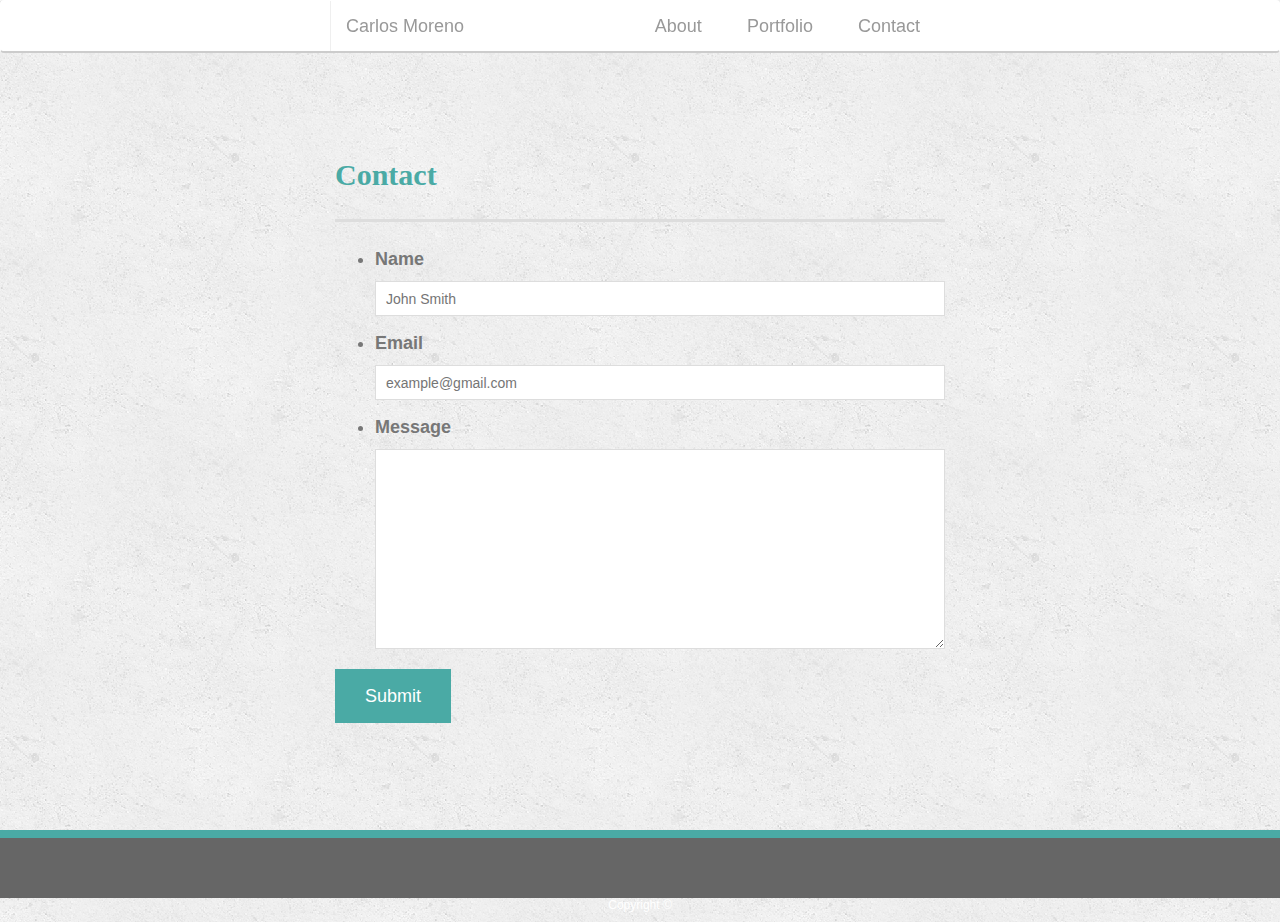
<file: contact.html>
<!doctype html>
<html lang="en-us">

<head>
  <title>About | Carlos Moreno</title>
  <meta name="viewport" content="width=device-width, initial-scale=1.0">
  <meta charset="UTF-8">
  <link rel="stylesheet" href="https://maxcdn.bootstrapcdn.com/bootstrap/3.4.0/css/bootstrap.min.css">
  <script src="https://ajax.googleapis.com/ajax/libs/jquery/3.3.1/jquery.min.js"></script>
  <script src="https://maxcdn.bootstrapcdn.com/bootstrap/3.4.0/js/bootstrap.min.js"></script>
  <link rel="stylesheet" type="text/css" href="assets/css/style.css">
</head>

<body>
  <nav class="navbar">
    <div class="container-fluid">
      <div class="col-sm-2">
      </div>
      <div class="col-sm-8 text-left">
        <div class="navbar-header">
          <button type="button" class="navbar-toggle" data-toggle="collapse" data-target="#myNavbar">
            <span class="icon-bar"></span>
            <span class="icon-bar"></span>
            <span class="icon-bar"></span>
          </button>
          <a class="navbar-brand" href="index.html">Carlos Moreno</a>
        </div>
        <div class="collapse navbar-collapse" id="myNavbar">
          <ul class="nav navbar-nav navbar-right">
            <li class="active">
              <a href="index.html">About</a>
            </li>
            <li>
              <a href="portfolio.html">Portfolio</a>
            </li>
            <li>
              <a href="contact.html">Contact</a>
            </li>
          </ul>
        </div>
      </div>
      <div class="col-sm-2">
      </div>

    </div>
  </nav>

  <div id="main-container" class="container">
    <div class="row content">
      <div class="col-sm-2">
      </div>
      <div class="col-sm-8 text-left">
        <h1>Contact</h1>
        <p>
          <form id="contact-form">
            <ul>
              <li>
                <label for="name">Name</label>
                <input type="text" id="name" name="name" placeholder="John Smith" required="required">
              </li>
              <li>
                <label for="email">Email</label>
                <input type="email" id="email" name="email" placeholder="example@gmail.com" required="required">
              </li>
              <li>
                <label for="message">Message</label>
                <textarea id="message" name="message" required="required"></textarea>
              </li>
            </ul>
            <input type="submit">
          </form>
        </p>
      </div>
      <div class="col-sm-2">

      </div>
    </div>
  </div>
  <footer class="footer">
    <div id="copy" class="container"></div>
    <span>Copyright &copy;</span>
    </div>
  </footer>
</body>

</html>
</file>
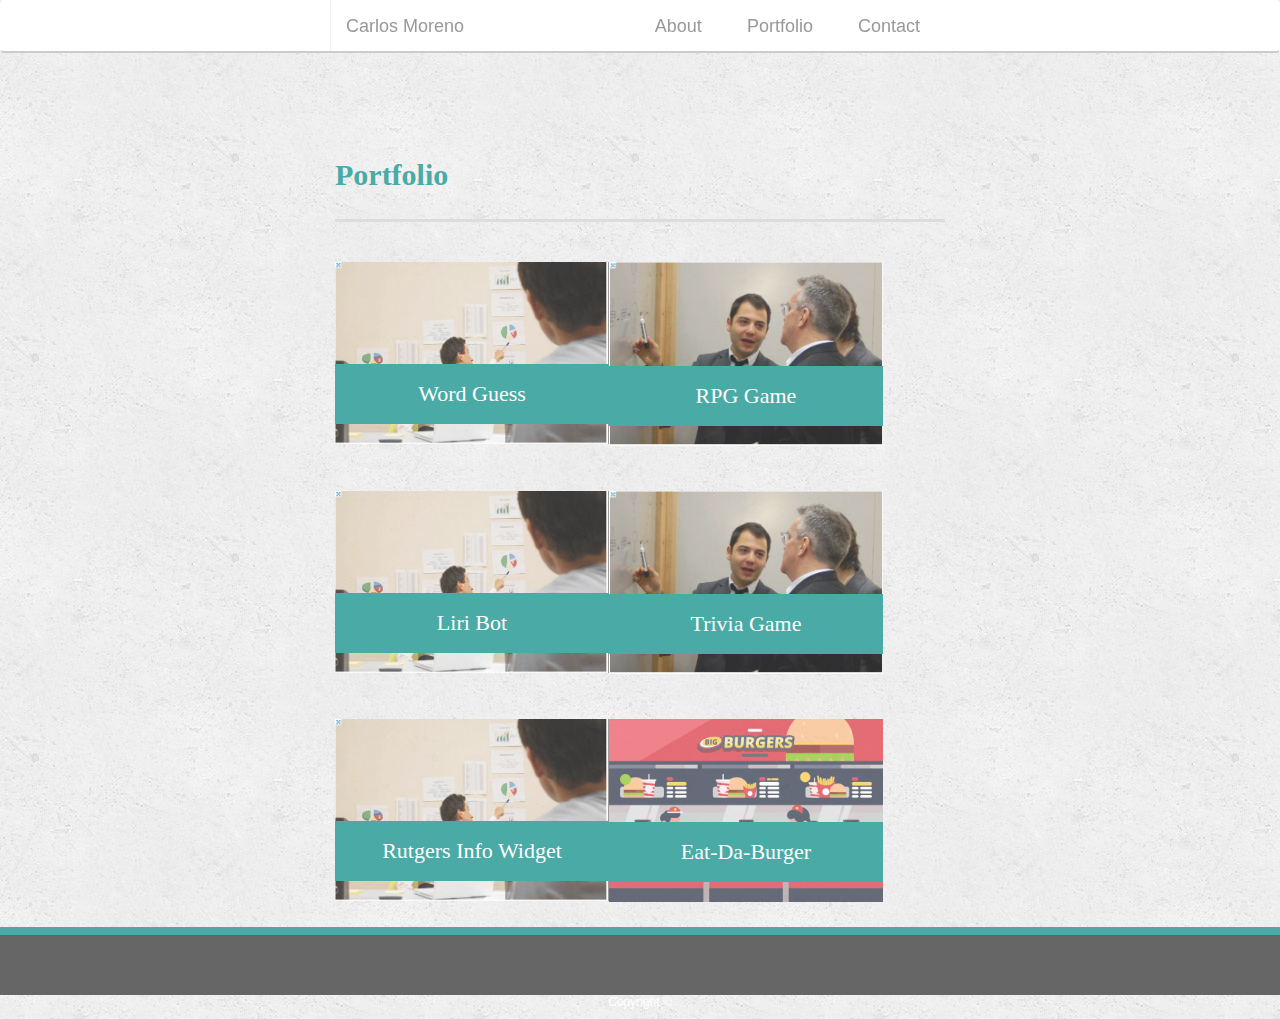
<file: portfolio.html>
<!doctype html>
<html lang="en-us">

<head>
  <title>Portfolio | Carlos Moreno</title>
  <meta name="viewport" content="width=device-width, initial-scale=1.0">
  <meta charset="UTF-8">
  <link rel="stylesheet" href="https://maxcdn.bootstrapcdn.com/bootstrap/3.4.0/css/bootstrap.min.css">
  <script src="https://ajax.googleapis.com/ajax/libs/jquery/3.3.1/jquery.min.js"></script>
  <script src="https://maxcdn.bootstrapcdn.com/bootstrap/3.4.0/js/bootstrap.min.js"></script>
  <link rel="stylesheet" type="text/css" href="assets/css/style.css">
</head>

<body>
  <nav class="navbar navbar-expand">
    <div class="container-fluid">
      <div class="col-sm-2">
      </div>
      <div class="col-sm-8 text-left">
        <div class="navbar-header">
          <button type="button" class="navbar-toggle" data-toggle="collapse" data-target="#myNavbar">
            <span class="icon-bar"></span>
            <span class="icon-bar"></span>
            <span class="icon-bar"></span>
          </button>
          <a class="navbar-brand" href="index.html">Carlos Moreno</a>
        </div>
        <div class="collapse navbar-collapse" id="myNavbar">
          <ul class="nav navbar-nav navbar-right">
            <li class="active">
              <a href="index.html">About</a>
            </li>
            <li>
              <a href="portfolio.html">Portfolio</a>
            </li>
            <li>
              <a href="contact.html">Contact</a>
            </li>
          </ul>
        </div>
      </div>
      <div class="col-sm-2">
      </div>

    </div>
  </nav>

  <div id="main-container" class="container">
    <div class="row content">
      <div class="col-sm-2">
      </div>
      <div class="col-sm-8 text-left">
        <h1>Portfolio</h1>
        <p>
          <div class="work">
            <img src="assets/images/gallery4.png" alt="Word Guess">

            <h3>Word Guess</h3>
          </div>
          <div class="work">
            <img src="assets/images/gallery5.png" alt="RPG Game">

            <h3>RPG Game</h3>
          </div>
          <div class="work" id="liri">
            <img src="assets/images/gallery4.png" alt="Liri Bot">

            <h3>Liri Bot</h3>
          </div>
          <div class="work">
            <img src="assets/images/gallery5.png" alt="Trivia Game">

            <h3>Trivia Game</h3>
          </div>
          <div class="work">
            <img src="assets/images/gallery4.png" alt="Rutgers Info Widget">

            <h3>Rutgers Info Widget</h3>
          </div>
          <div class="work">
            <img src="assets/images/burger.png" alt="Rock Paper Scissors">

            <h3>Eat-Da-Burger</h3>
          </div>
        </p>
      </div>
      <div class="col-sm-2">
      </div>
    </div>
  </div>
  <footer class="footer">
    <div id="copy" class="container"></div>
    <span>Copyright &copy;</span>
    </div>
  </footer>
</body>
<script src="assets/js/app.js"></script>
</html>
</file>
<file: assets/css/style.css>
html {
  position: relative;
  min-height: 100%;
}

body {
  font-family: Arial, "Helvetica Neue", Helvetica, sans-serif;
  font-size: 18px;
  line-height: 34px;
  color: #777777;
  background: url("../images/concrete_seamless.png");
  margin-bottom: 60px;
}

/* general */

.container-fluid {
  width: 100%;
  max-width: 960px;
  margin: 0 auto;
  clear: both;
}

h1,
h2,
h3,
p {
  margin-bottom: 20px;
}

p:last-child {
  margin-bottom: 0;
}

h1,
h2,
h3 {
  font-family: Georgia, Times, "Times New Roman", serif;
  font-weight: 700;
  color: #4aaaa5;
}

h1 {
  padding-bottom: 20px;
  font-size: 30px;
  line-height: 49px;
  border-bottom: 3px solid #dddddd;
}

h2,
h3 {
  font-size: 22px;
}

/* Remove the navbar's default margin-bottom and rounded borders */
.navbar {
  position: fixed;
  z-index: 99;
  width: 100%;
  margin: 0 0 30px;
  overflow: auto;
  color: #ffffff;
  background: #ffffff;
  border-bottom: 2px solid #cccccc;
}

/* Set height of the grid so .sidenav can be 100% (adjust as needed) */
.row.content {
  height: 450px;
}

/* Set gray background color and 100% height */
.sidenav {
  padding-top: 20px;
  background-color: #f1f1f1;
  height: 100%;
}

#logo {
  float: left;
  width: 250px;
  height: 90px;
  font-family: Georgia, Times, "Times New Roman", serif;
  font-size: 30px;
  font-weight: 700;
  line-height: 90px;
  color: #ffffff;
  text-align: center;
  text-decoration: none;
  background: #4aaaa5;
}

nav {
  float: right;
  margin-top: 25px;
}

nav a {
  display: block;
  padding-left: 15px;
  margin-left: 15px;
  line-height: 18px;
  color: #999;
  text-decoration: none;
  border-left: 1px solid #efefef;
}

nav a:first-child {
  border-left: 0 none;
}

/* footer */

footer {
  padding: 30px 0;
  clear: both;
  font-size: 12px;
  color: #ffffff;
  color: #cccccc;
  text-align: center;
  background: #666666;
  border-top: 8px solid #4aaaa5;
  height: 50px;
}

h3,
h2 {
  padding-bottom: 20px;
  margin-bottom: 15px;
  line-height: 22px;
  border-bottom: 2px solid #eeeeee;
}

/* main */

#main-container {
  padding-top: 0px;
  min-height: calc(100vh - 70px);
}

.main-section {
  float: left;
  width: 100%;
  max-width: 960px;
  padding: 30px;
  margin: 0 0 40px;
  background: #ffffff;
  border: 1px solid #dddddd;
}

/* portfolio page */

.work {
  /*position: relative;*/
  float: left;
  width: 274px;
  margin: 20px 0 25px;
  overflow: auto;
}

.work:nth-child(even) {
  margin-right: 40px;
}

.work img {
  width: 100%;
  border: 0 none;
  opacity: 0.8;
}

.work h3 {
  position: absolute;
  bottom: 20px;
  width: 100%;
  padding: 15px;
  margin-bottom: 0;
  font-weight: 300;
  line-height: 30px;
  color: #ffffff;
  text-align: center;
  background: #4aaaa5;
  border-bottom: 0;
}

.auth-image {
  float: left;
  width: 200px;
  height: auto;
  margin-top: 10px;
  margin-right: 25px;
}

/* contact page */

#contact-form ul {
  margin-bottom: 20px;
}

#contact-form li {
  margin-bottom: 10px;
}

label,
input[type="text"],
input[type="email"],
textarea {
  display: block;
  width: 100%;
}

input[type="text"],
input[type="email"],
textarea {
  height: 35px;
  padding: 0 10px;
  font-size: 14px;
  border: 1px solid #dddddd;
}

textarea {
  height: 200px;
}

input[type="submit"] {
  padding: 10px 30px;
  font-size: 18px;
  color: #ffffff;
  cursor: pointer;
  background: #4aaaa5;
  border: 0 none;
}
body {
  font-family: Arial, "Helvetica Neue", Helvetica, sans-serif;
  font-size: 18px;
  line-height: 34px;
  color: #777777;
  background: url("../images/concrete_seamless.png");
}

* {
  box-sizing: border-box;
}

/* general */

.container {
  width: 100%;
  max-width: 960px;
  margin: 0 auto;
  clear: both;
}

h1,
h2,
h3,
p {
  margin-bottom: 20px;
}

p:last-child {
  margin-bottom: 0;
}

h1,
h2,
h3 {
  font-family: Georgia, Times, "Times New Roman", serif;
  font-weight: 700;
  color: #4aaaa5;
}

h1 {
  padding-bottom: 20px;
  font-size: 30px;
  line-height: 49px;
  border-bottom: 3px solid #dddddd;
}

h2,
h3 {
  font-size: 22px;
}

/* header */

#masthead {
  position: fixed;
  z-index: 99;
  width: 100%;
  margin: 0 0 30px;
  overflow: auto;
  color: #ffffff;
  background: #ffffff;
  border-bottom: 2px solid #cccccc;
}

#logo {
  float: left;
  width: 250px;
  height: 90px;
  font-family: Georgia, Times, "Times New Roman", serif;
  font-size: 30px;
  font-weight: 700;
  line-height: 90px;
  color: #ffffff;
  text-align: center;
  text-decoration: none;
  background: #4aaaa5;
}

nav {
  float: right;
  margin-top: 25px;
}

nav a {
  display: inline-block;
  padding-left: 15px;
  margin-left: 15px;
  line-height: 18px;
  color: #999;
  text-decoration: none;
  border-left: 1px solid #efefef;
}

nav a:first-child {
  border-left: 0 none;
}

/* footer */

.footer {
  position: absolute;
  clear: both;
  width: 100%;
  font-size: 12px;
  color: #ffffff;
  text-align: center;
  background: #666666;
  border-top: 8px solid #4aaaa5;
  height: 50px;
}
#copy {
  text-align: center;
  margin-bottom: 20px;
}

h3,
h2 {
  padding-bottom: 20px;
  margin-bottom: 15px;
  line-height: 22px;
  border-bottom: 2px solid #eeeeee;
}

/* main */

#main-container {
  padding-top: 130px;
  min-height: calc(100vh - 70px);
}

.main-section {
  float: left;
  width: 100%;
  max-width: 960px;
  padding: 30px;
  margin: 0 0 40px;
  background: #ffffff;
  border: 1px solid #dddddd;
}

/* portfolio page */

.work {
  position: relative;
  float: left;
  width: 274px;
  margin: 20px 0 25px;
  overflow: auto;
}

.work:nth-child(even) {
  margin-right: 40px;
}

.work img {
  width: 100%;
  border: 0 none;
  opacity: 0.8;
}

.work h3 {
  position: absolute;
  bottom: 20px;
  width: 100%;
  padding: 15px;
  margin-bottom: 0;
  font-weight: 300;
  line-height: 30px;
  color: #ffffff;
  text-align: center;
  background: #4aaaa5;
  border-bottom: 0;
}

.auth-image {
  float: left;
  width: 200px;
  height: auto;
  margin-top: 10px;
  margin-right: 25px;
}

/* contact page */

#contact-form ul {
  margin-bottom: 20px;
}

#contact-form li {
  margin-bottom: 10px;
}

label,
input[type="text"],
input[type="email"],
textarea {
  display: block;
  width: 100%;
}

input[type="text"],
input[type="email"],
textarea {
  height: 35px;
  padding: 0 10px;
  font-size: 14px;
  border: 1px solid #dddddd;
}

textarea {
  height: 200px;
}

input[type="submit"] {
  padding: 10px 30px;
  font-size: 18px;
  color: #ffffff;
  cursor: pointer;
  background: #4aaaa5;
  border: 0 none;
}

@media screen and (max-width: 768px) {
  .navbar a {
    float: none;
    width: 100%;
  }
}
</file>
